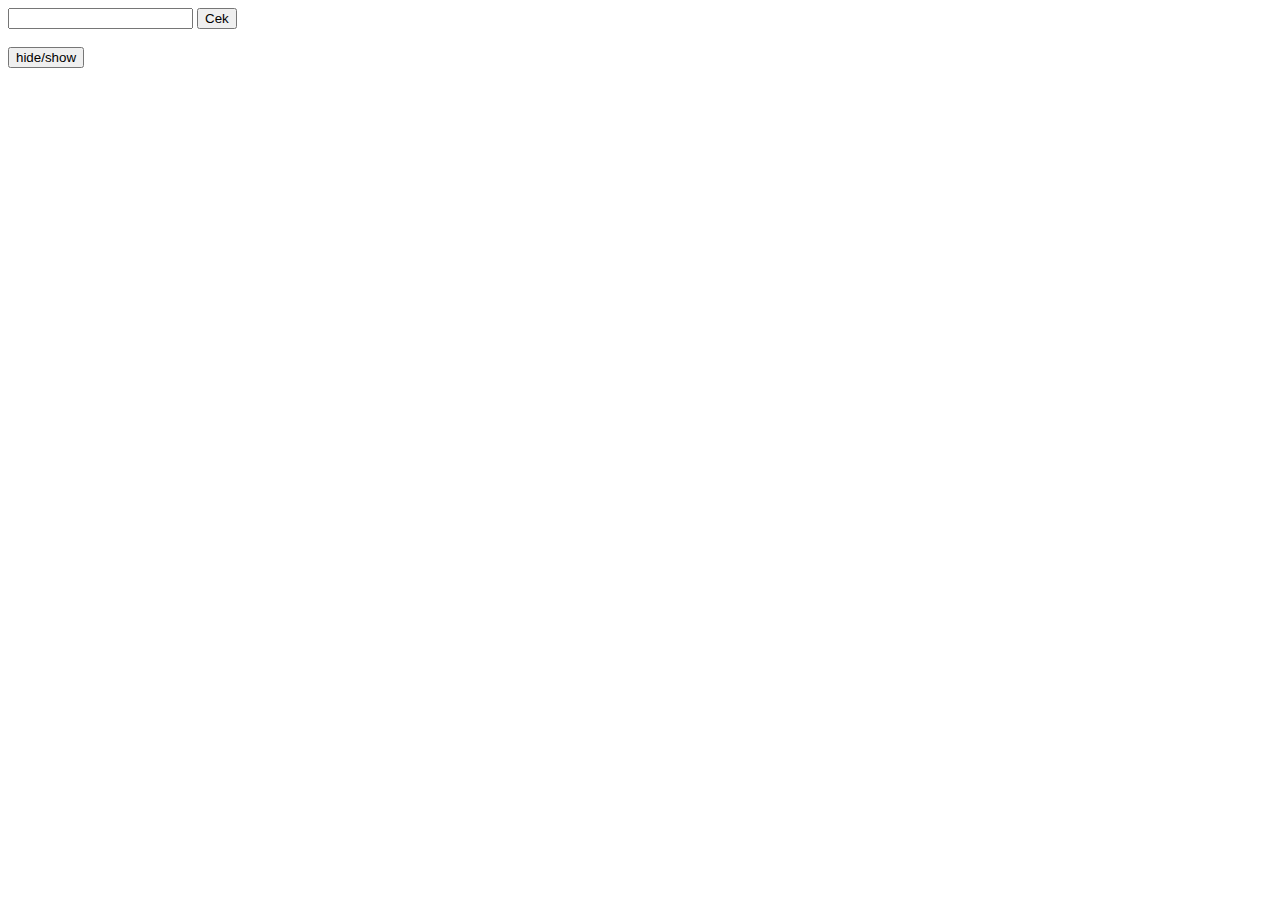
<file: index.html>
<!DOCTYPE html>
<html lang="en" dir="ltr">

<head>
  <meta charset="utf-8">
  <title></title>
  <!-- jquery -->
  <script
  src="https://code.jquery.com/jquery-3.3.1.min.js"
  integrity="sha256-FgpCb/KJQlLNfOu91ta32o/NMZxltwRo8QtmkMRdAu8="
  crossorigin="anonymous"></script>
</head>

<body>
  <form >
    <input type="number" name="" value="" id="nomorkecepatan" required="true">
    <input name="button" type="button" onclick="load()" value="Cek" >
  </form>

    <br>
    <span type="text" name="" value="" id="hasil"></span>

    <button type="button" name="button" id="toup">hide/show</button>

  <script src="index.js" charset="utf-8"></script>

</body>

</html>
</file>
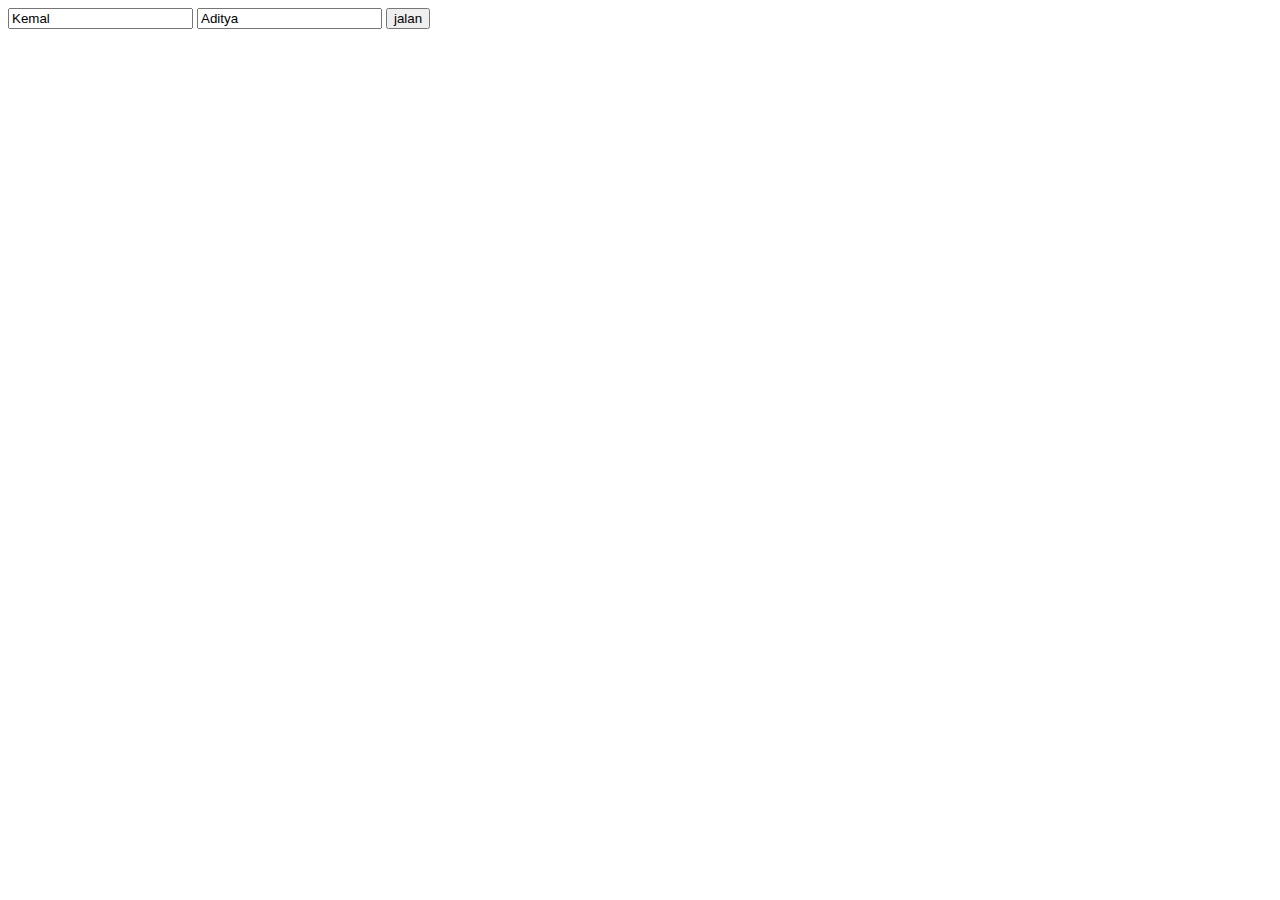
<file: DOM-JS/index.html>
<!DOCTYPE html>
<html lang="en" dir="ltr">

<head>
  <meta charset="utf-8">
  <title></title>
</head>

<body>
  <input class="nama" id="firstname" type="text" name="" value="Kemal">
  <input class="nama" id="lastname" type="text" name="" value="Aditya">

  <button type="button" onclick="jalan()" name="button">jalan</button>

</body>

<script type="text/javascript">
  var jalan = ()=>{
    //alert('jalan jalan ke kota tua')
    //alert dan log tidak bisa barengan
    console.log('jalan ke kota lama')
    console.log(document.getElementById('firstname').value)
    console.log(document.getElementById('lastname').value)
    // kalo class harus get elements pake S terus nanti akan terlihat ada berapa id yg memakai class tersebut berbentuk object dan bisa di lanjutkan untuk mengambil valuenya
    console.log(document.getElementsByClassName('nama'))
    // bisa juga dengan tag name
    console.log(document.getElementsByTagName('input'))
    // bisa dengan querySelector
    console.log('ini q selector: ',document.querySelector('.nama'))

  }
</script>

</html>
</file>
